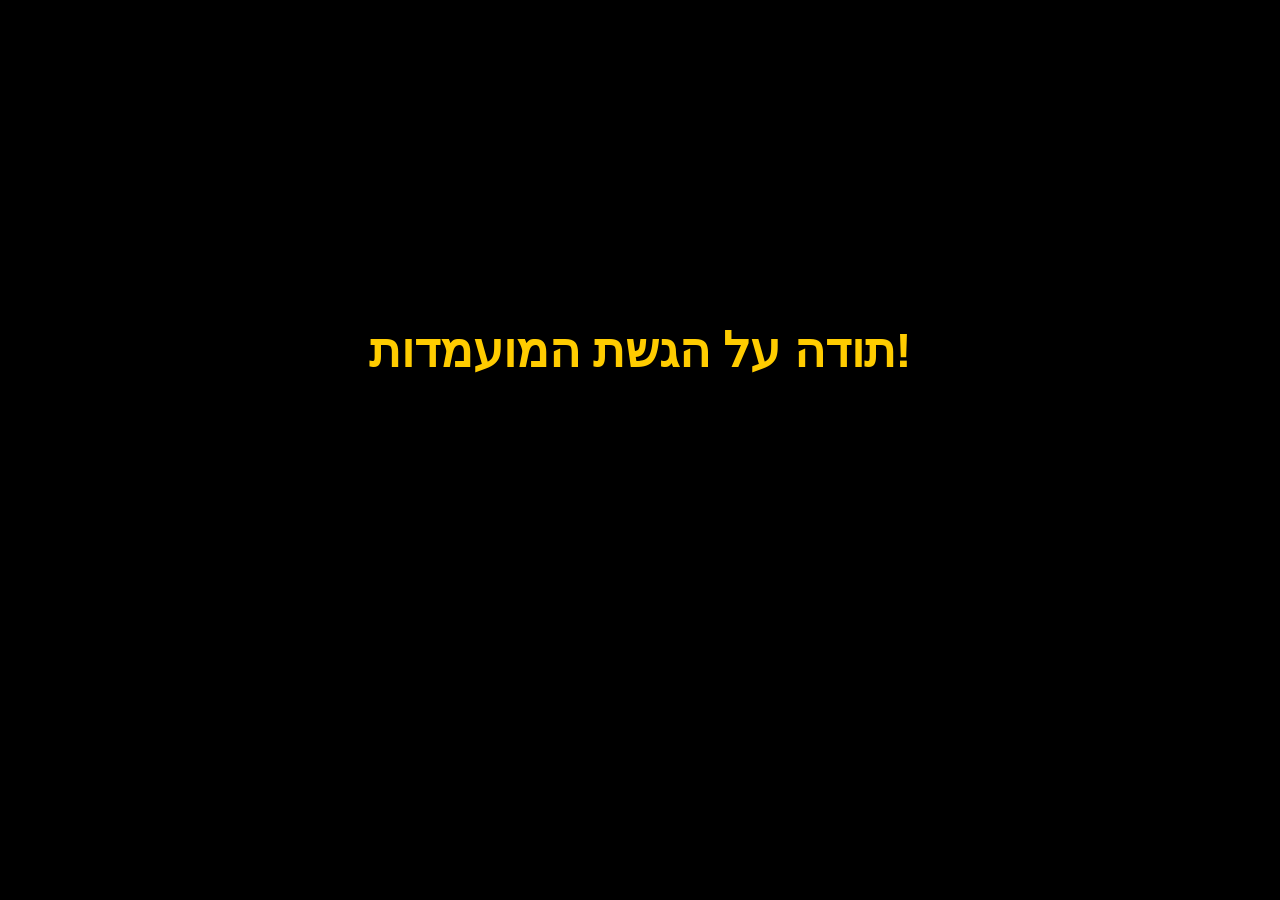
<file: thankyou.html>
<!DOCTYPE html>
<html lang="en">
<head>
    <meta charset="UTF-8">
    <meta name="viewport" content="width=device-width, initial-scale=1.0">
    <title>Document</title>
        <link rel="stylesheet" href="style.css">

</head>
<body>
    <div class="thankyou-container">
        <h1>תודה על הגשת המועמדות!</h1>
    </div>
</body>
</html>
</file>
<file: style.css>
* {
    box-sizing: border-box;
    margin: 0;
    padding: 0;
}

body {
    font-family: 'Segoe UI', Tahoma, Geneva, Verdana, sans-serif;
    background-color: #000000;
    color: #ffffff;
    overflow-x: hidden;
}

.hero-container {
    display: flex;
    justify-content: space-between;
    align-items: center;
    min-height: 80vh;
    padding: 40px;
    background-image: url("sticks.jpg");
    background-size: cover;
    background-position: center;
    position: relative;
    
}
.hero-overlay {
    position: absolute;
    top: 0;
    left: 0;
    width: 100%;
    height: 100%;
    background-color: #000000b3;
    backdrop-filter: blur(5px);
    z-index: 0;

}

.hero-right {
    flex: 2;
    max-width: 65%;
    z-index: 1;
    display: flex;
    flex-direction: column;
    align-items: center;
}

.hero-right h1 {
    font-size: 3.5rem;
    color: #ffcc00; 
    margin-bottom: 20px;
    text-shadow: 2px 2px 4px rgba(0,0,0,0.5);
}

.hero-meta {
    display: flex;
    /* gap: 40px; */
    font-size: 1.2rem;
    font-weight: bold;
    padding-top: 10px;
    justify-content: space-between;
    align-items: center;
    width: 100%;
}


.hero-left {
    margin-top: 25px;
    margin-left: 20px;
    left: 50px;
    top: 20px;
    z-index: 999;
    flex: 1;
    display: flex;
    flex-direction: column;
    align-items: flex-end;
    
}


.blinking-btn {

    padding: 15px 30px;
    background-color: #ffcc00;
    color: white;
    text-decoration: none;
    font-weight: bold;
    font-size: 1.2rem;
    border-radius: 50px;
    animation: blink 1.5s infinite ease-in-out;
    transition: transform 0.2s;
}

.blinking-btn:hover {
    transform: scale(1.1);
    background-color: #e6b800;
}

@keyframes blink {
    0% {
        transform: scale(1);
    }
    50% {
        transform: scale(1.08);
    }
    100% {
        transform: scale(1);
    }
}

.prizes-container {
    max-width: 80%;
    margin: 60px auto;
    padding: 0 20px;
}

.prize-card {
    display: flex;
    align-items: stretch;
    min-height: 320px;
    background-color: rgba(255, 255, 255, 0.05);
    margin-bottom: 40px;
    border-radius: 10px;
    overflow: hidden;
    backdrop-filter: blur(10px);
    box-shadow: 0 4px 15px rgba(0,0,0,0.3);
}

.prize-image {
    flex: 1;
    max-width: 300px;
}

.prize-image img {
    width: 100%;
    height: 100%;
    object-fit: cover;
}

.prize-content {
    flex: 2;
    padding: 30px;
    display: flex;
    flex-direction: column;
    justify-content: center;
    border-bottom: 5px solid #ffcc00;
    border-left: 5px solid #ffcc00; 
}

.prize-content h2 {
    color: #ffcc00;
    margin-bottom: 15px;
    font-size: 1.8rem;
}

.scroll-section {
    opacity: 0;
    transform: translateY(50px);
    transition: opacity 0.8s ease-out, transform 0.8s ease-out;
    animation: revealOnScroll linear both;
    animation-timeline: view();
    animation-range: entry 0% Document cover 40%;
}
@keyframes revealOnScroll {
    from {
        opacity: 0;
        transform: translateY(100px) scale(0.70);
    }
    to{
        opacity: 1;
        transform: translateY(0) scale(1);
    }
}

.scroll-section.reveal {
    opacity: 1;
    transform: translateY(0);
}

.form-container {
    max-width: 600px;
    margin: 80px auto;
    padding: 40px;
    background-color: #000000;
}
.form-container h2 {
    margin-bottom: 30px;
    text-align: center;
}

.form-group {
    margin-bottom: 20px;
    display: flex;
    flex-direction: column;
}

.form-group label {
    margin-bottom: 8px;
    font-weight: bold;
}

.form-group input[type="text"],
.form-group input[type="tel"],
.form-group input[type="email"],
.form-group textarea {
    padding: 12px;
    background-color: #1a1a1a;
    border: 1px solid #ffcc00;
    border-radius: 5px;
    color: white;
    font-size: 1rem;
}


.radio-group {
    display: flex;
    gap: 20px;
    align-items: center;
    margin-top: 5px;
}

.radio-group input {
    accent-color: #ffcc00; 
}

.submit-button {
    width: 100%;
    padding: 15px;
    background-color: #ffcc00;
    color: #000000;
    border: none;
    font-size: 1.2rem;
    font-weight: bold;
    border-radius: 5px;
    cursor: pointer;
    transition: background 0.2s;
}

.submit-button:hover {
    background-color: #e6b800db;
}
.thankyou-container {
    display: flex;
    flex-direction: column;
    align-items: center;
    justify-content: center;
    min-height: 80vh;
    text-align: center;
    padding: 20px;
}


.thankyou-container h1 {
    font-size: 3rem;
    color: #ffcc00;
    margin-bottom: 20px;
}


@media (max-width: 768px) {
    .hero-container {
        flex-direction: column;
        text-align: center;
        padding: 20px;
    }
    
    .hero-right {
        max-width: 100%;
        margin-bottom: 30px;
    }

    .hero-right h1 {
        font-size: 2.2rem;
    }

    .hero-meta {
        justify-content: center;
        gap: 20px;
    }

    .hero-left {
        align-items: center;
        width: 100%;
    }



    .blinking-btn {
        align-self: center;
    }

    .prize-card {
        flex-direction: column;
    }
    .prize-content{
     border-right: 5px solid #ffcc00;

    }

    .prize-image {
        max-width: 100%;
    }
}
</file>
